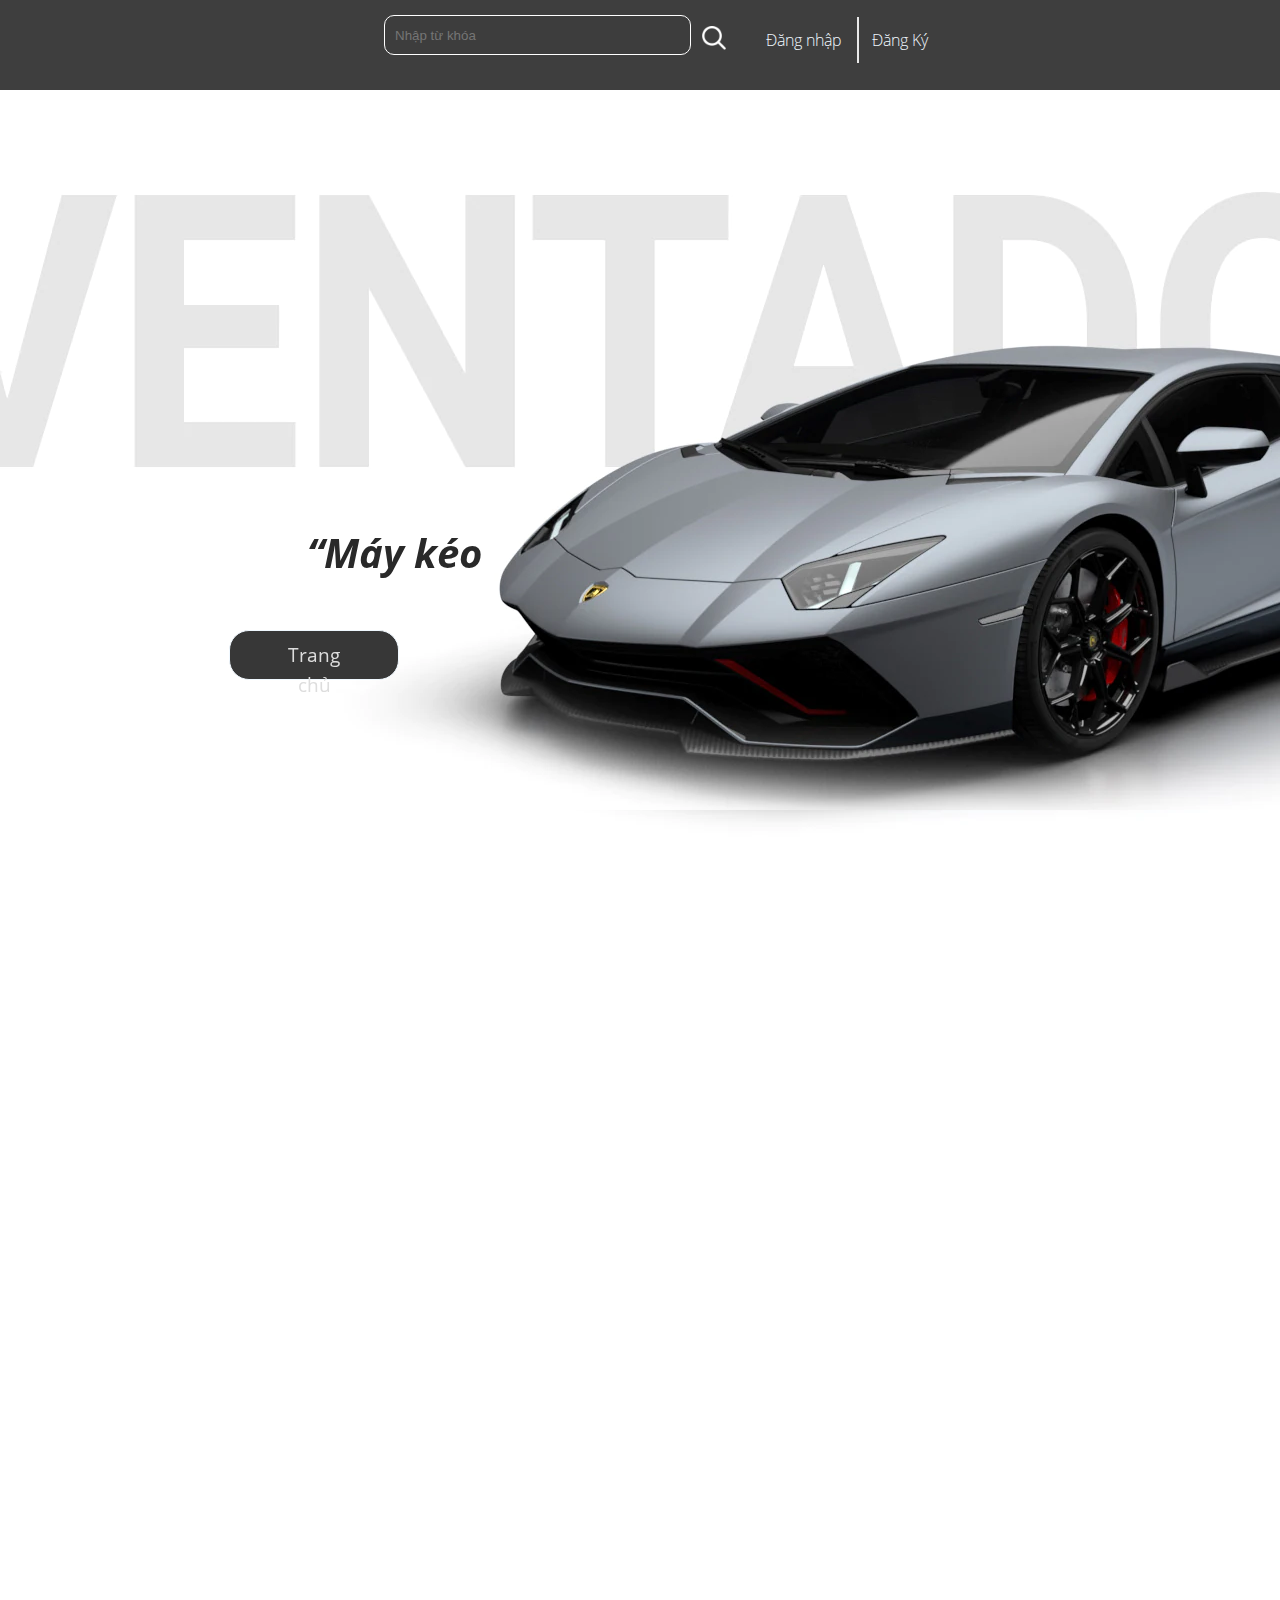
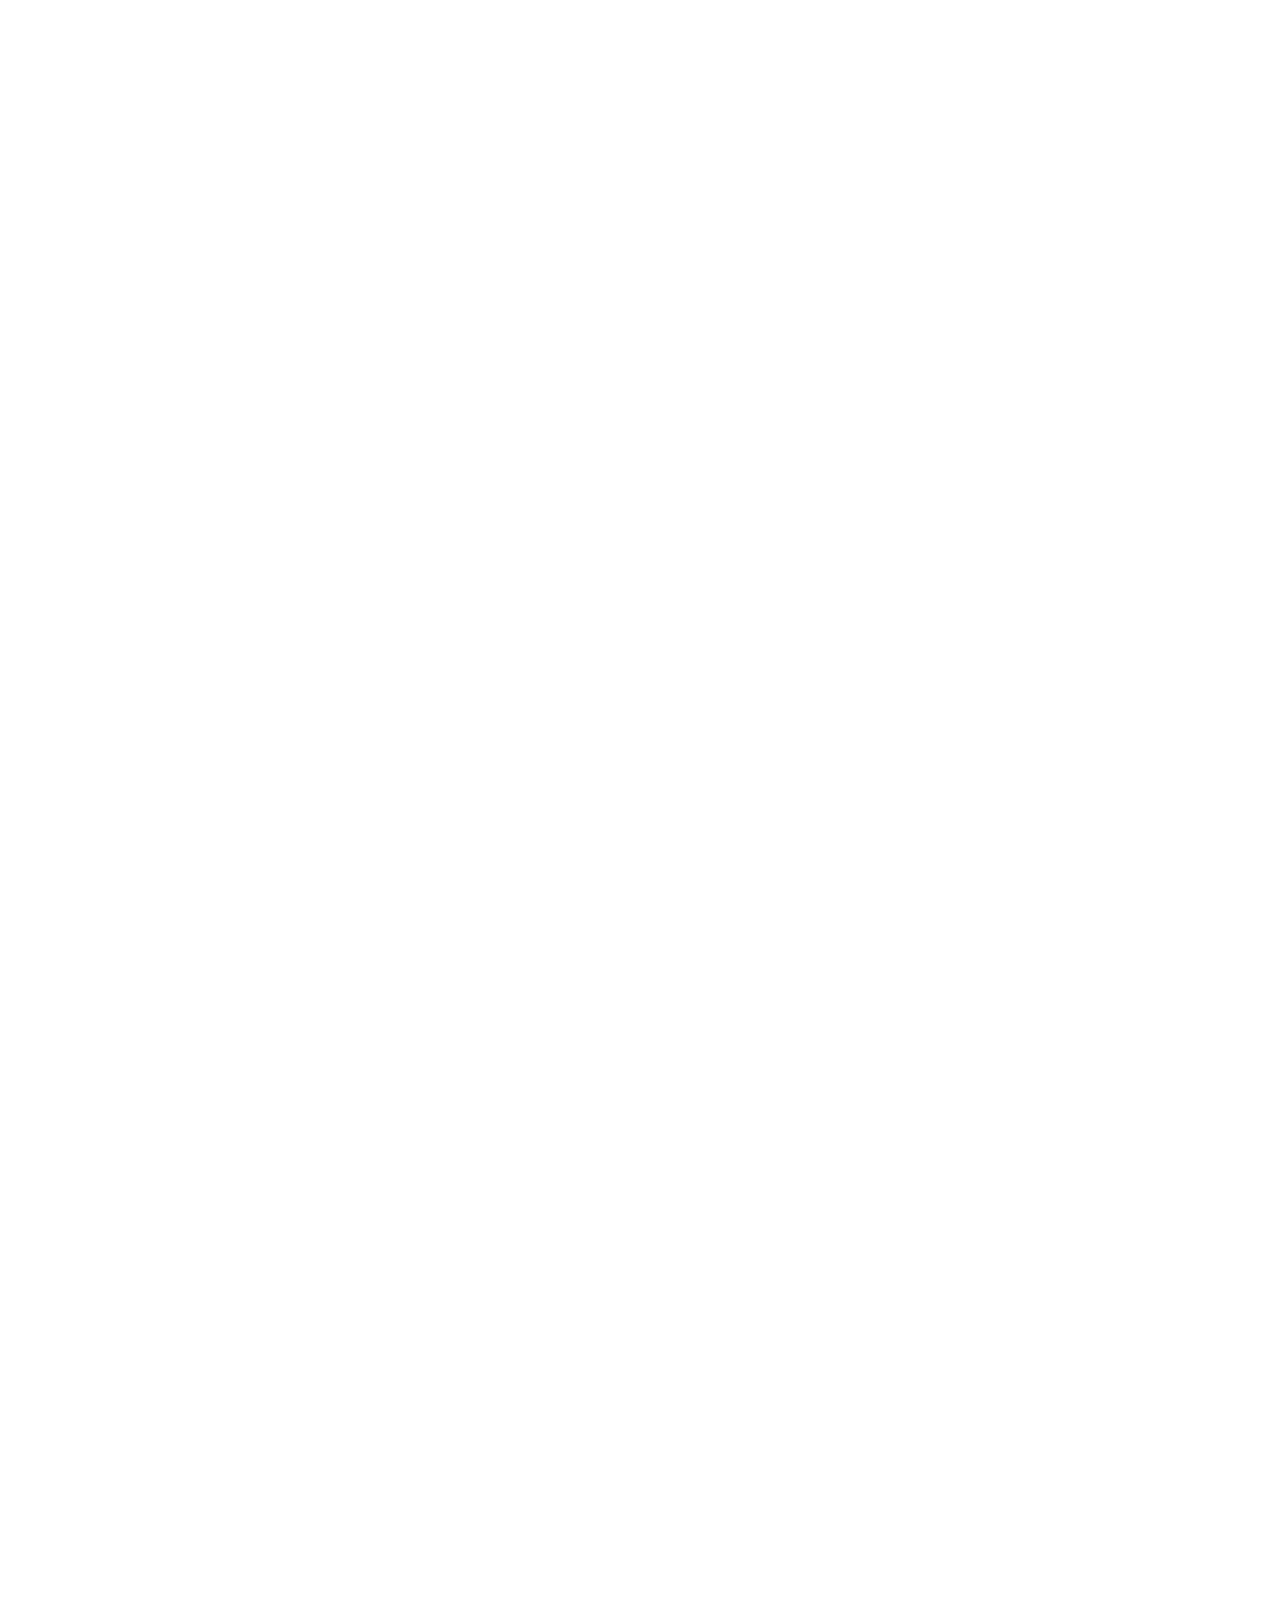
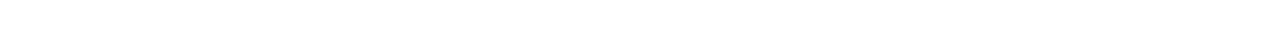
<file: index.html>
<!doctype html>
<html>
<head>
<meta charset="utf-8">
<title>Untitled Document</title>
    <link href="css/main1.css" rel="stylesheet">
    
</head>

<body>
    <div class="header-ngang">
            <div class="header-ngang0">
           <div class="header-ngang1">
               <table style="width: 250px; height: 25px;">
               <tr>
               <td ><img src="images/search.png" style="width: 40px"></td>
               <td style="border-right: solid 2px rgba(233,233,233,1.00)"><a href="#"><center>Đăng nhập</center></a></td>
               <td><a href="#"><center>Đăng Ký</center></a></td>    
                </tr>
               </table>    
            </div>
            <div class="header-ngang2">
                <input type="search" placeholder="Nhập từ khóa" style="width: 100%; height: 40px;padding-left: 10px">
            </div>
        </div>
        </div>    
    <div class="intropage">
        
            <div class="slide"><div class="slide__label">
                
                </div></div>
            <div class="slide"></div>
            <div class="slide"></div>
            <div class="slide"></div>
            
      <div class="noidung02">
          <div class='console-container'><span id='text'></span><div class='console-underscore' id='console'>&#95;</div></div>

        
          <center><div class="button"><a href="home.html">Trang chủ</a></div></center>
        </div>         
    </div>
 <script src="js/text.js"></script>   
</body>
</html>
</file>
<file: css/main1.css>
@charset "utf-8";
/* CSS Document */

.intropage
{
    width: 100%;
    height: 90vh;
    background-color: rgba(0,0,0,1.00);
    align-items: center;
}
html, body { height: 100%; }

body {
  margin: 0 auto;
  overflow-x: hidden;
   
}

.slide {
  width: 100%;
  height: 100%;
  background: white no-repeat center center fixed;
  background-size: auto;
  text-align: center;
  cursor: pointer;;
  color: rgba(171,171,171,1.00);
    margin: 0 auto;
  
}

.slide__label {
  position: absolute;
  width: 100%;
  bottom: 20px;
  padding: 32px;
  font-family: "Helvetica", "Arial", sans;
  font-weight: 900;
  font-size: 64px;
  
}

.slide:nth-of-type(1) {
  background-image: url("../images/03.png");
  background-size: auto ; 
}

.slide:nth-of-type(2) {
  background-image: url("../images/04.png");
  background-size: auto ;  
}

.slide:nth-of-type(3) {
  background-image: url("../images/05.png");
  background-size: auto ;  
}

.slide:nth-of-type(4) {
  background-image: url("../images/06.png");
  background-size: auto ;  
}

.noidung02
{
    width: 30%;
    height: 30%;
    position: fixed;
    z-index: 100;
    color: rgba(102,102,102,1.00);
    font-family: tieude1; 
    box-sizing: border-box;
    top: 55%;
    left: 8%;
    font-size: 14pt;
    line-height: 45px;
    
}
@font-face
{
    src: url("../font/OpenSans-Light.ttf");
    font-family: noidung;      
}
@font-face
{
   src: url("../font/OpenSans-BoldItalic.ttf");
    font-family: tieude1;      
}
@font-face
{
    src: url("../font/OpenSans-Regular.ttf");
    font-family: menufont;      
}
.button
{
    width: 170px;
    height: 50px;
    position: absolute;
    z-index: 100;
    font-family: menufont; 
    box-sizing: border-box;
    top: 50%;
    left: 33%;
    font-size: 14pt;
    line-height: 30px;
    border: solid 1px;
    border-color: aliceblue;
    border-radius: 20px;
    padding: 9px 40px;
    background-color: rgba(55,55,55,1.00);
    
}
.button a
{
    text-decoration: none;
    color: rgba(221,221,221,1.00);
}
.button:hover a
{
    color: rgba(249,249,249,1.00);
}
.button:hover
{
    background-color: rgba(0,0,0,1.00);
}
.header-ngang
{
    width: 100%;
    height: 10%;
    background: rgba(62,62,62,1.00);
    position: fixed;
    z-index: 100000;
    
}
.header-ngang0
{
    width: 40%;
    height: 100%;
   
    margin: 0 auto;
}
.header-ngang1
{
    width: 40%;
    height: 100%;
    
    padding-top: 3%;
    padding-left: 0px;
    float: right;
    color: aliceblue;
    font-size: 12pt;
}
.header-ngang1 img:hover
{
    visibility: visible;
}
.header-ngang2
{
    width: 60%;
    height: 100%;
    
    padding-top: 3%;
    padding-right: 15px;
    
    color: aliceblue;
    font-size: 12pt;
    
}
.header-ngang1 a
{
    text-decoration: none;
    color: aliceblue;
    font-family: noidung; 
}
.hidden {
  opacity:0;
}
.console-container {
 
  font-family: tieude1;
  font-size: 30pt;
  text-align:center;
  height:200px;
  width:600px;
  display:block;
  position:absolute;
  color:rgba(251,251,251,1.00);
  top:0;
  bottom:0;
  left:0;
  right:0;
  margin:auto;
}
.console-underscore {
   display:inline-block;
  position:relative;
  top:-0.14em;
  left:0;
}
input
{
    
    height: 50px;
    border: solid 1px rgba(255,255,255,1.00);
    border-radius: 10px;
    background: rgba(61,61,61,0.6);
    outline: none;
    padding-left: 10px;
}
</file>
